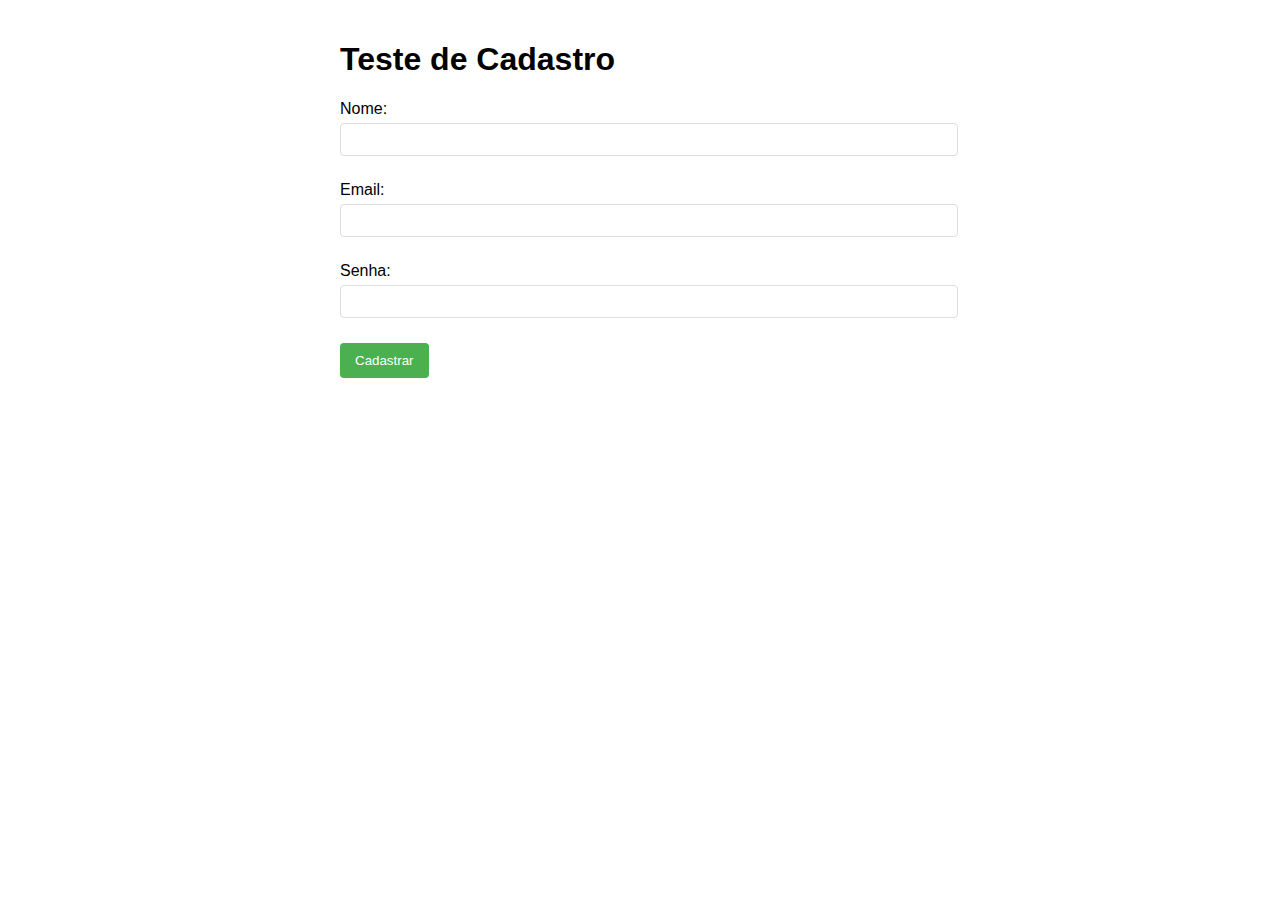
<file: teste-cadastro.html>
<!DOCTYPE html>
<html lang="pt-BR">
<head>
    <meta charset="UTF-8">
    <meta name="viewport" content="width=device-width, initial-scale=1.0">
    <title>Teste de Cadastro</title>
    <style>
        body {
            font-family: Arial, sans-serif;
            max-width: 600px;
            margin: 0 auto;
            padding: 20px;
        }
        .form-group {
            margin-bottom: 15px;
        }
        label {
            display: block;
            margin-bottom: 5px;
        }
        input {
            width: 100%;
            padding: 8px;
            margin-bottom: 10px;
            border: 1px solid #ddd;
            border-radius: 4px;
        }
        button {
            background-color: #4CAF50;
            color: white;
            padding: 10px 15px;
            border: none;
            border-radius: 4px;
            cursor: pointer;
        }
        button:hover {
            background-color: #45a049;
        }
        #resultado {
            margin-top: 20px;
            padding: 10px;
            border-radius: 4px;
        }
        .success {
            background-color: #dff0d8;
            color: #3c763d;
        }
        .error {
            background-color: #f2dede;
            color: #a94442;
        }
    </style>
</head>
<body>
    <h1>Teste de Cadastro</h1>
    
    <form id="cadastroForm">
        <div class="form-group">
            <label for="nome">Nome:</label>
            <input type="text" id="nome" name="nome" required>
        </div>
        
        <div class="form-group">
            <label for="email">Email:</label>
            <input type="email" id="email" name="email" required>
        </div>
        
        <div class="form-group">
            <label for="senha">Senha:</label>
            <input type="password" id="senha" name="senha" required>
        </div>
        
        <button type="submit">Cadastrar</button>
    </form>

    <div id="resultado"></div>

    <script>
        document.getElementById('cadastroForm').addEventListener('submit', async function(e) {
            e.preventDefault();
            
            const formData = {
                nome: document.getElementById('nome').value,
                email: document.getElementById('email').value,
                senha: document.getElementById('senha').value
            };

            try {
                const response = await fetch('api/api.php?action=cadastro', {
                    method: 'POST',
                    headers: {
                        'Content-Type': 'application/json'
                    },
                    body: JSON.stringify(formData)
                });

                const result = await response.json();
                const resultadoDiv = document.getElementById('resultado');
                
                if (result.success) {
                    resultadoDiv.className = 'success';
                    resultadoDiv.textContent = 'Cadastro realizado com sucesso!';
                    document.getElementById('cadastroForm').reset();
                } else {
                    resultadoDiv.className = 'error';
                    resultadoDiv.textContent = 'Erro: ' + result.message;
                }
            } catch (error) {
                const resultadoDiv = document.getElementById('resultado');
                resultadoDiv.className = 'error';
                resultadoDiv.textContent = 'Erro ao fazer a requisição: ' + error.message;
            }
        });
    </script>
</body>
</html>
</file>
